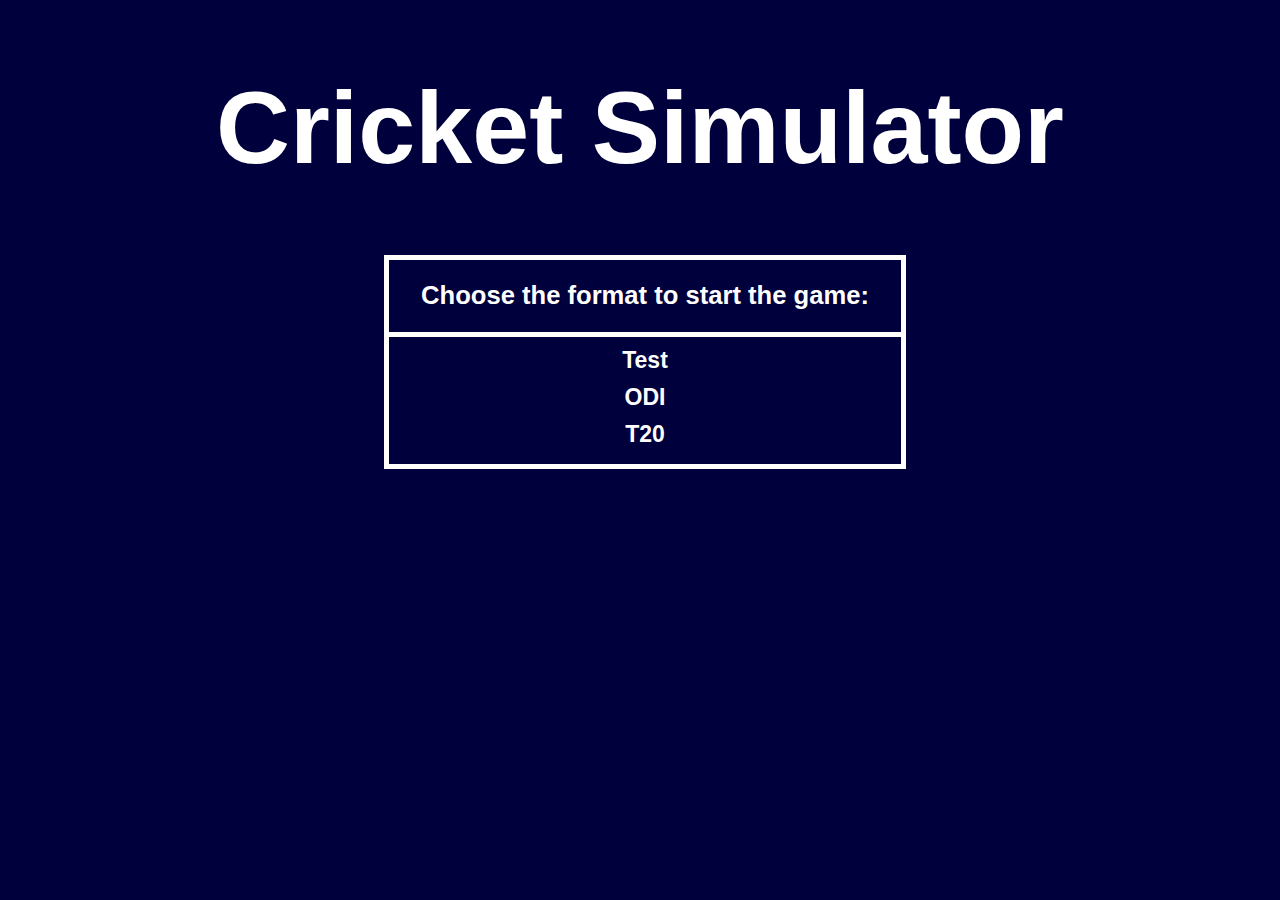
<file: index.html>
<!DOCTYPE html>
<html lang="en">
<head>
    <meta charset="UTF-8">
    <meta http-equiv="X-UA-Compatible" content="IE=edge">
    <meta name="viewport" content="width=device-width, initial-scale=1.0">
    <title>Cricket Simulator</title>
    <link rel="stylesheet" href="./css/styles.css">
</head>
<body>
    <h1>Cricket Simulator</h1>
    <div id="UserPanel">
        <h2>Choose the format to start the game:</h2>
        <ul id="UserPanelChoices">
            <li><a href="./gamemodes/testIndex.html">Test</a></li>
            <li><a href="./gamemodes/odiIndex.html">ODI</a></li>
            <li><a href="./gamemodes/t20Index.html">T20</a></li>
        </ul>
    </div>
</body>
</html>
</file>
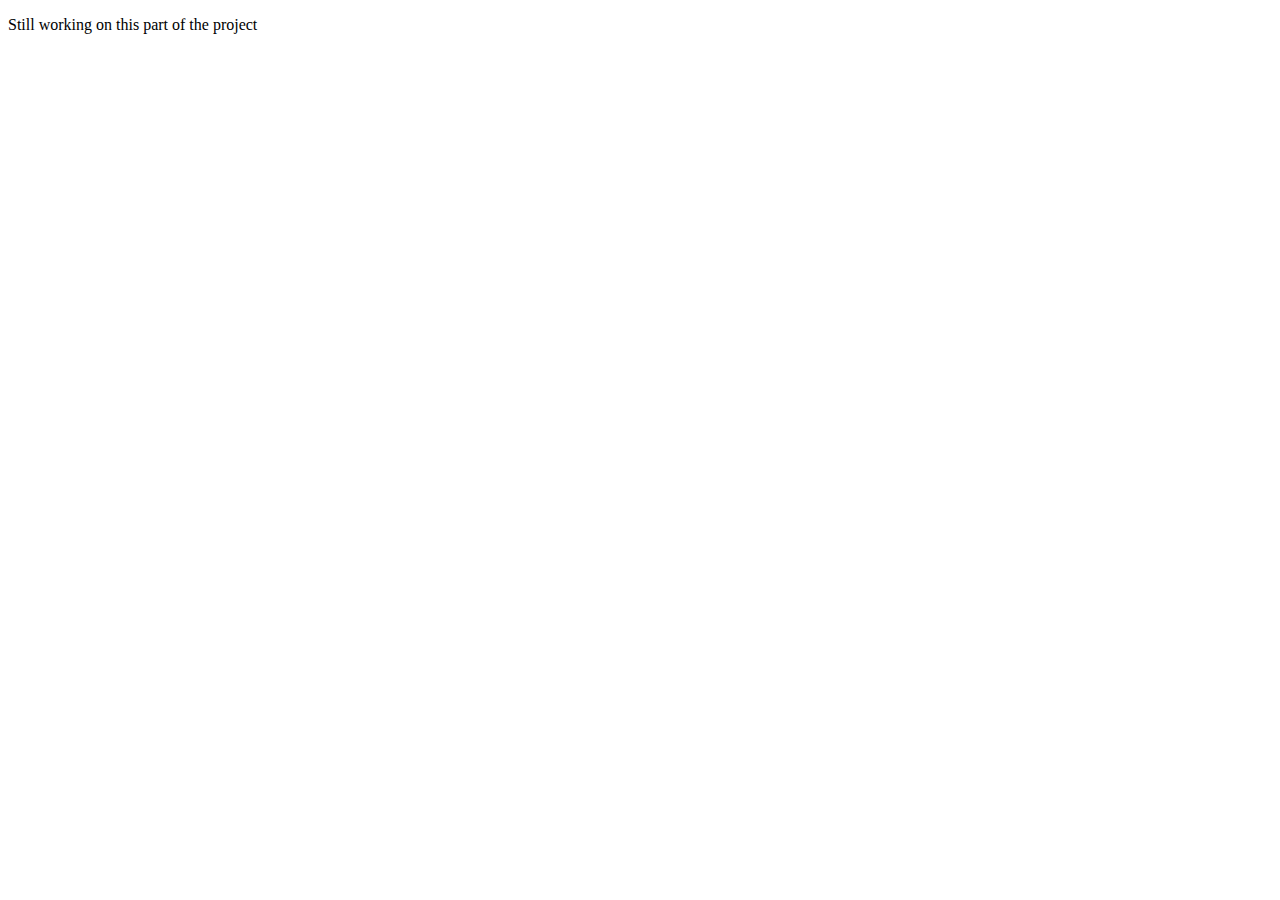
<file: gamemodes/odiIndex.html>
<!DOCTYPE html>
<html lang="en">
<head>
    <meta charset="UTF-8">
    <meta http-equiv="X-UA-Compatible" content="IE=edge">
    <meta name="viewport" content="width=device-width, initial-scale=1.0">
    <title>Cricket Simulator - ODI</title>
</head>
<body>
    <p>Still working on this part of the project</p>
</body>
</html>
</file>
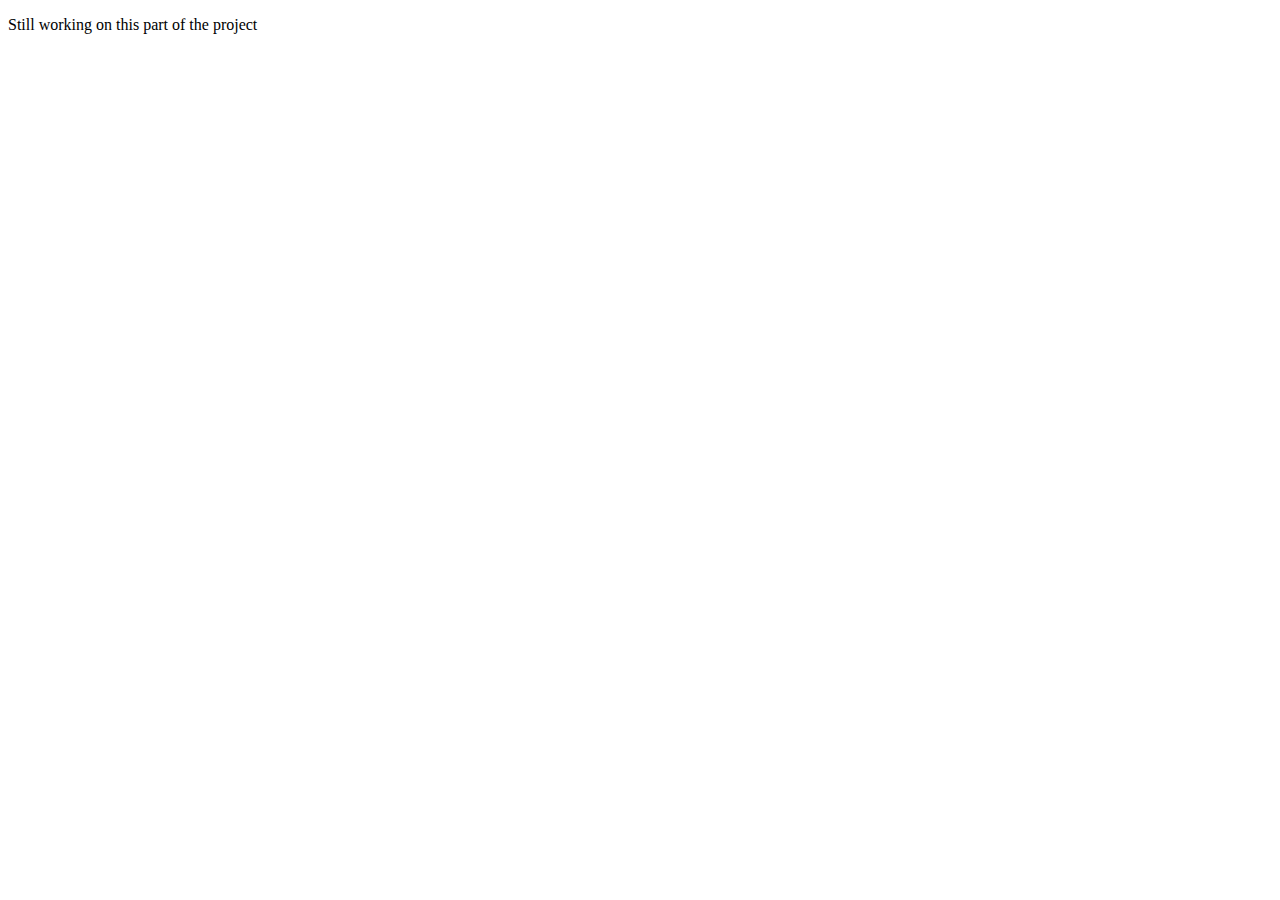
<file: gamemodes/t20Index.html>
<!DOCTYPE html>
<html lang="en">
<head>
    <meta charset="UTF-8">
    <meta http-equiv="X-UA-Compatible" content="IE=edge">
    <meta name="viewport" content="width=device-width, initial-scale=1.0">
    <title>Cricket Simulator - T20</title>
</head>
<body>
    <p>Still working on this part of the project</p>
</body>
</html>
</file>
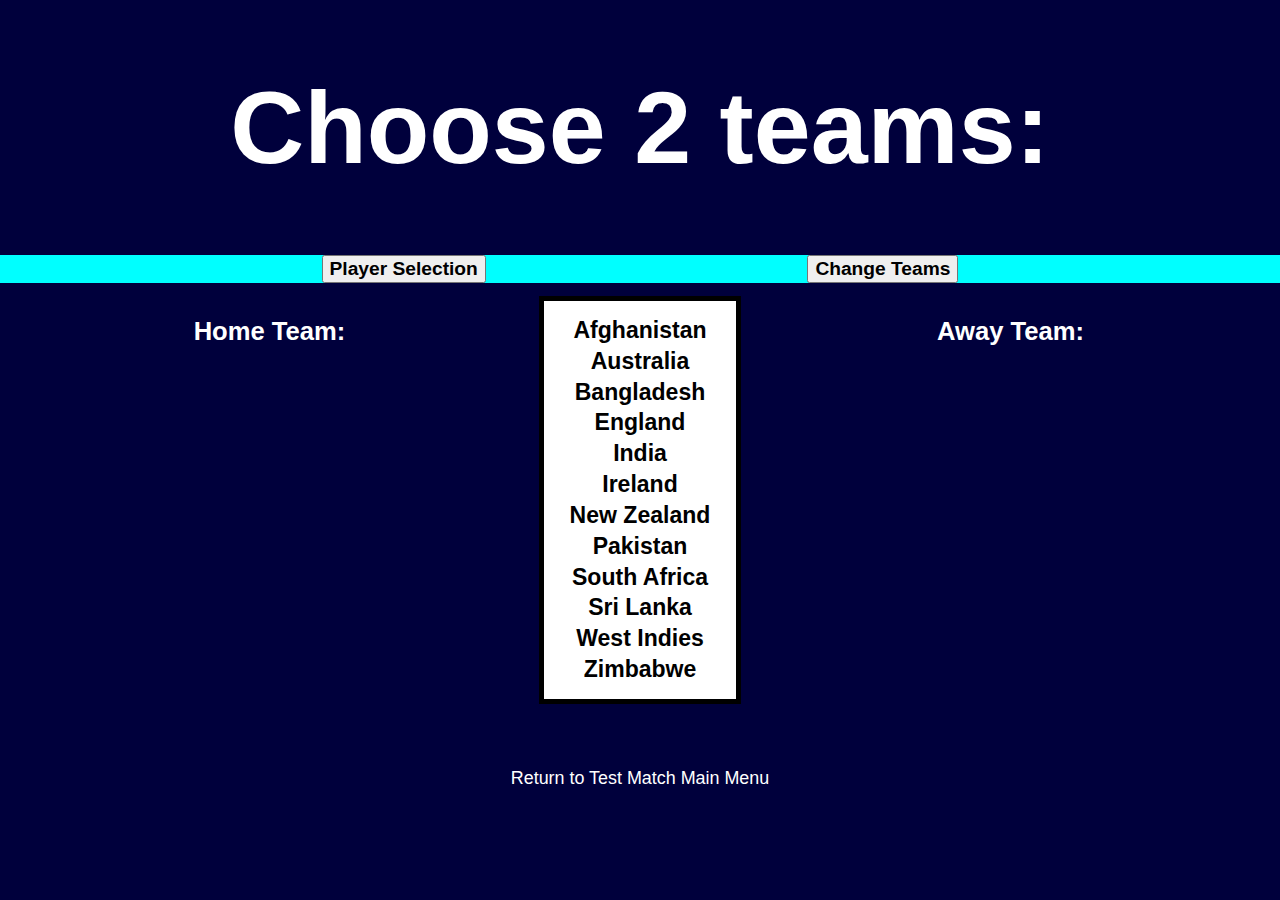
<file: gamemodes/testGameMode/customTestMatch.html>
<!DOCTYPE html>
<html lang="en">

<head>
    <meta charset="UTF-8">
    <meta http-equiv="X-UA-Compatible" content="IE=edge">
    <meta name="viewport" content="width=device-width, initial-scale=1.0">
    <title>Game Mode - Custom Test Match</title>
    <link rel="stylesheet" href="../../css/styles.css">
</head>

<body>
    
    <h1>Choose 2 teams:</h1>
    <div id="CustomTestButtonsPanel">
        <button id="CustomTestButtons" onclick="playerSelectionPanel()">Player Selection</button>
        <button id="CustomTestButtons" onclick="changeTeams()">Change Teams</button>
    </div>
    <div id="CustomTestMatchPanel">
        <div id="CustomTestTeamSelection1">
            <h2>Home Team:</h2>
            <p id="HomeTeamSelection"></p>
        </div>
        <div id="TeamPanel">
            <ul id="TeamPanelChoices">
                <li id="AFG">Afghanistan</li>
                <li id="AUS">Australia</li>
                <li id="BAN">Bangladesh</li>
                <li id="ENG">England</li>
                <li id="IND">India</li>
                <li id="IRE">Ireland</li>
                <li id="NZ">New Zealand</li>
                <li id="PAK">Pakistan</li>
                <li id="SA">South Africa</li>
                <li id="SL">Sri Lanka</li>
                <li id="WI">West Indies</li>
                <li id="ZIM">Zimbabwe</li>
            </ul>
        </div> 
        <div id="CustomTestTeamSelection2">
            <h2>Away Team:</h2>
            <p id="AwayTeamSelection"></p>
        </div>
    </div>
    <a id="tia" href="../testIndex.html">Return to Test Match Main Menu</a>
    <script src="../../scripts/script.js"></script>
</body>

</html>
</file>
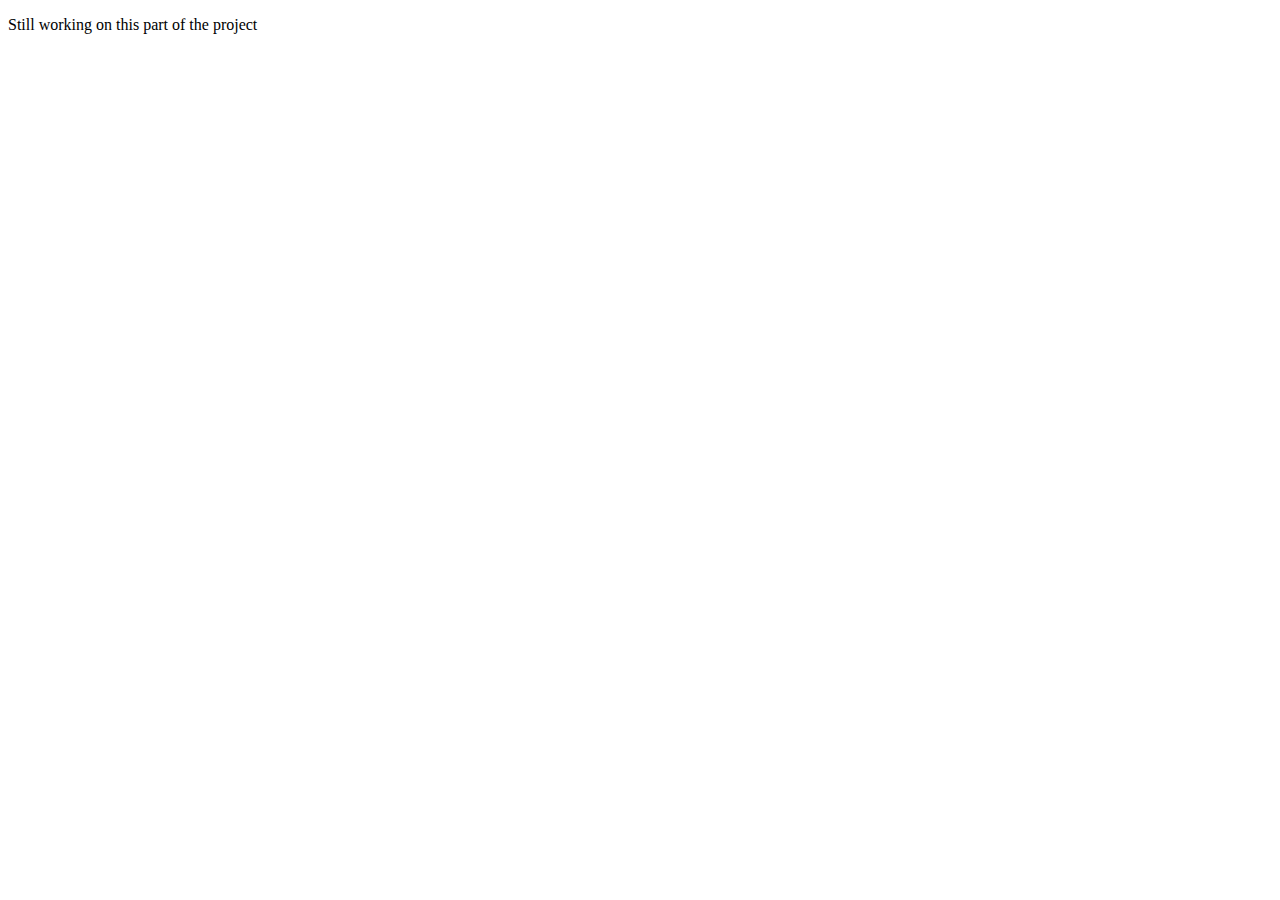
<file: gamemodes/testGameMode/historicalMatches.html>
<!DOCTYPE html>
<html lang="en">
<head>
    <meta charset="UTF-8">
    <meta http-equiv="X-UA-Compatible" content="IE=edge">
    <meta name="viewport" content="width=device-width, initial-scale=1.0">
    <title>Document</title>
</head>
<body>
    <p>Still working on this part of the project</p>
</body>
</html>
</file>
<file: css/styles.css>
a{
    color: white;
    text-decoration: none;
}

body{
    background-color: rgb(0, 0, 60);
    display: flex;
    flex-direction: column;
    margin:0;
    padding: 0;
    text-align: center;
}

h1{
    color: white;
    font-family: Arial, Helvetica, sans-serif;
    font-size: 8vw;
}

h2{
    /* border-bottom: solid white;
    border-width: 0.4vw; */
    color: white;
    font-family: Arial, Helvetica, sans-serif;
    font-size: 2vw;
}

li{
    font-family: Arial, Helvetica, sans-serif;
    font-size: 1.8vw;
    font-weight: bold;
    margin-top: 2%;
}

li:hover{
    background-color: rgb(4, 4, 148);
    transform: scale(1);
    transition: 0s;
}

p{
    color: white;
    font-family: Arial, Helvetica, sans-serif;
    font-size: 1.4vw;
}

ul{
    padding: 0;
}

#AFG:hover{
    background-color: blue;
    color:red;
    transform: scale(1);
    transition: 1s;
}

#AUS:hover{
    background-color: yellow;
    color:rgb(0, 83, 0);
    transform: scale(1);
    transition: 1s;
}

#BAN:hover{
    background-color: rgb(0, 46, 0);
    color:red;
    transform: scale(1);
    transition: 1s;
}

#ENG:hover{
    background-color: blue;
    color:black;
    transform: scale(1);
    transition: 1s;
}

#IND:hover{
    background-color: aqua;
    color:black;
    transform: scale(1);
    transition: 1s;
}

#IRE:hover{
    background-color: green;
    color:black;
    transform: scale(1);
    transition: 1s;
}

#NZ:hover{
    background-color: black;
    color:white;
    transform: scale(1);
    transition: 1s;
}

#PAK:hover{
    background-color: rgb(0, 46, 0);
    color:white;
    transform: scale(1);
    transition: 1s;
}

#SA:hover{
    background-color: green;
    color:yellow;
    transform: scale(1);
    transition: 1s;
}

#SL:hover{
    background-color: rgb(0, 0, 60);
    color:yellow;
    transform: scale(1);
    transition: 1s;
}

#WI:hover{
    background-color: rgb(105, 1, 1);
    color:white;
    transform: scale(1);
    transition: 1s;
}

#ZIM:hover{
    background-color: red;
    color:black;
    transform: scale(1);
    transition: 1s;
}

#CustomTestButtonsPanel{
    background-color: aqua;
    display: flex;
    justify-content: space-evenly;
    margin-bottom: 1%;
}

#CustomTestButtons{
    font-size: 1.5vw;
    font-weight: bold;
}

#CustomTestMatchPanel{
    display: flex;
    flex-direction: row;
    justify-content: center;
}

#CustomTestTeamSelection1{
    flex:2
}

#CustomTestTeamSelection2{
    flex:2
}

#AwayTeamSelection{
    font-size: 1.8vw;
    font-weight: 700;
}

#HomeTeamSelection{
    font-size: 1.8vw;
    font-weight: 700;
}

#tia{
    color: white;
    font-family: Arial, Helvetica, sans-serif;
    font-size: 1.4vw;
    margin-top: 5%;
    text-decoration: none;
}

#tiUserPanel{
    border: solid white;
    border-width: 0.4vw;
    color: white;
    margin-left: 30%;
    padding: 0;
    width: 40%;
}

#tiUserPanelChoices{
    border-top: solid white;
    border-width: 0.4vw;
    cursor: pointer;
    list-style: none;
}

#TeamPanel{
    background-color: white;
    border: solid black;
    border-width: 0.4vw;
    color: black;
    padding: 0;
    width: 15%;
}

#TeamPanelChoices{
    cursor: pointer;
    list-style: none;
}

#UserPanel{
    border: solid white;
    border-width: 0.4vw;
    color: white;
    margin-left: 30%;
    padding: 0;
    width: 40%;
}

#UserPanelChoices{
    border-top: solid white;
    border-width: 0.4vw;
    cursor: pointer;
    list-style: none;
}
</file>
